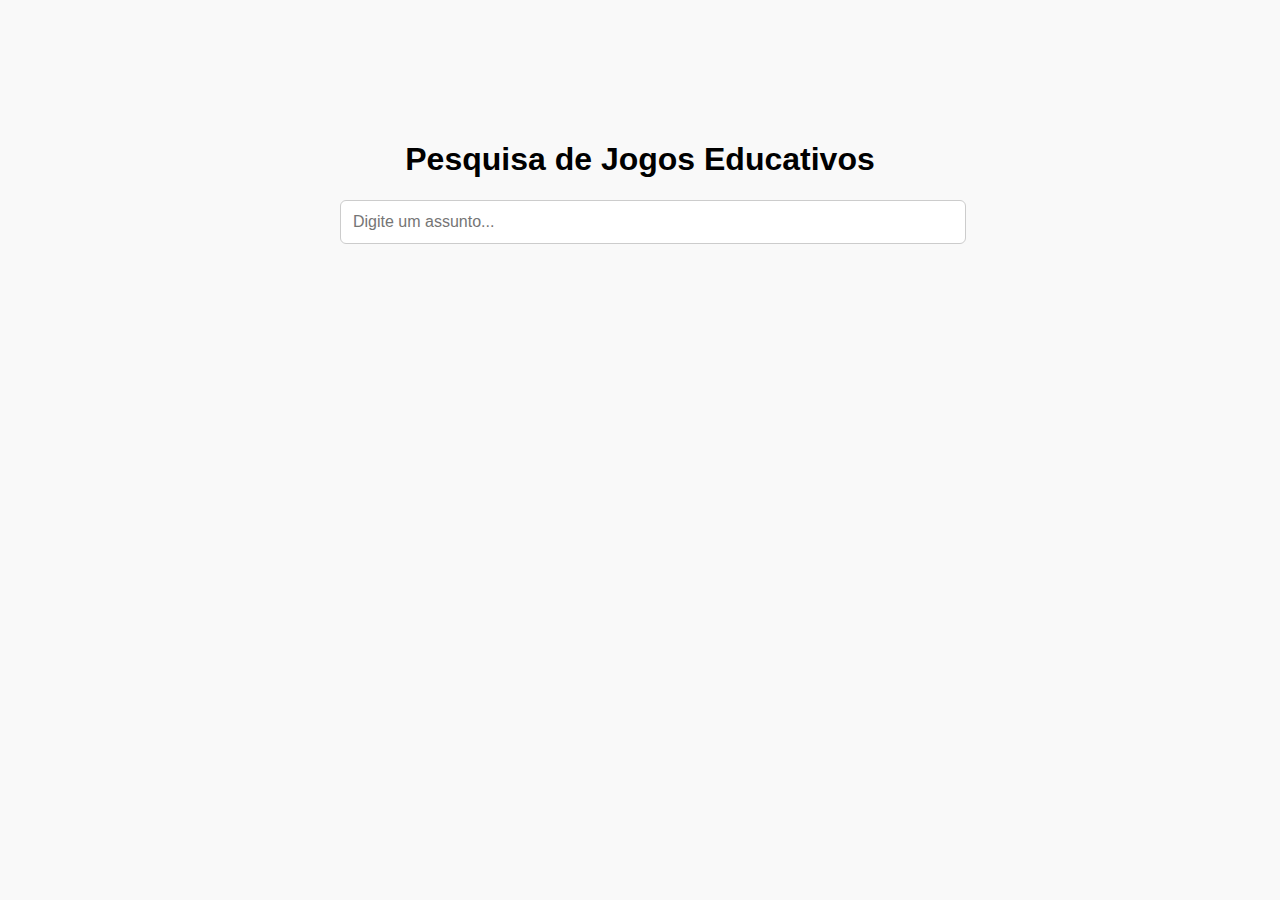
<file: index.html>
<!DOCTYPE html>
<html lang="pt-BR">
<head>
  <meta charset="UTF-8" />
  <meta name="viewport" content="width=device-width, initial-scale=1.0" />
  <title>Jogos Educativos</title>
  <link rel="stylesheet" href="style.css" />
</head>
<body>
  <div class="container">
    <h1>Pesquisa de Jogos Educativos</h1>
    <input type="text" id="searchInput" placeholder="Digite um assunto..." />
    <ul id="results"></ul>
  </div>

  <script src="script.js"></script>
</body>
</html>
</file>
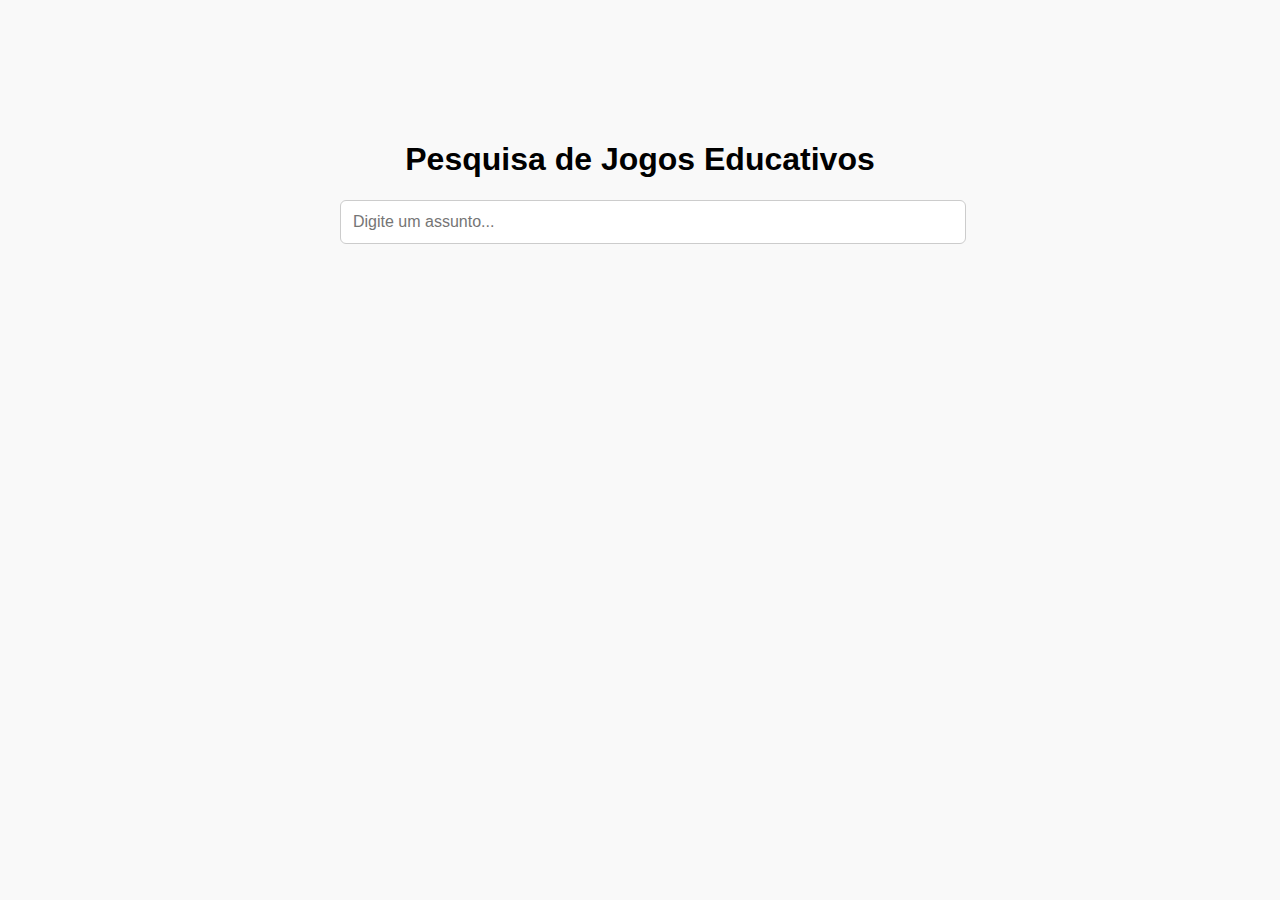
<file: projeto.html>
<!DOCTYPE html>
<html lang="pt-BR">
<head>
  <meta charset="UTF-8" />
  <meta name="viewport" content="width=device-width, initial-scale=1.0" />
  <title>Jogos Educativos</title>
  <link rel="stylesheet" href="style.css" />
</head>
<body>
  <div class="container">
    <h1>Pesquisa de Jogos Educativos</h1>
    <input type="text" id="searchInput" placeholder="Digite um assunto..." />
    <ul id="results"></ul>
  </div>

  <script src="script.js"></script>
</body>
</html>
</file>
<file: style.css>
body {
  font-family: Arial, sans-serif;
  background-color: #f9f9f9;
  margin: 0;
  padding: 0;
}

.container {
  max-width: 600px;
  margin: 100px auto;
  padding: 20px;
  text-align: center;
}

input[type="text"] {
  width: 100%;
  padding: 12px;
  font-size: 16px;
  border: 1px solid #ccc;
  border-radius: 6px;
  margin-bottom: 20px;
}

ul {
  list-style: none;
  padding: 0;
}

li {
  background: #ffffff;
  border: 1px solid #ddd;
  padding: 12px;
  margin-bottom: 10px;
  border-radius: 5px;
  text-align: left;
}

a {
  text-decoration: none;
  color: #0077cc;
}
</file>
